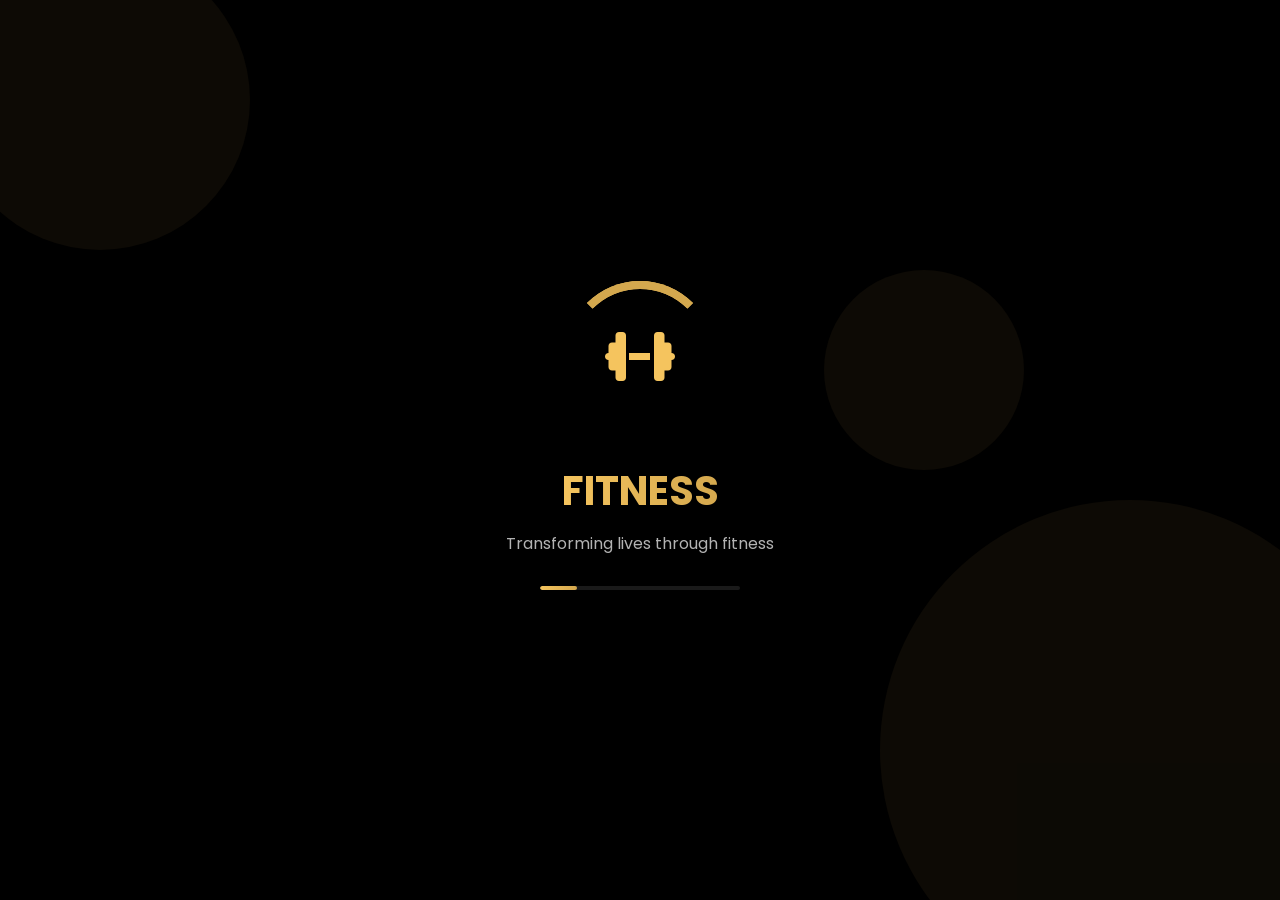
<file: index.html>
<!DOCTYPE html>
<html lang="en">
<head>
    <meta charset="UTF-8">
    <meta name="viewport" content="width=device-width, initial-scale=1.0">
    <meta name="theme-color" content="#F5C45E">
    <title>FITNESS | Loading</title>
    <link href="https://fonts.googleapis.com/css2?family=Poppins:wght@300;400;600;700&display=swap" rel="stylesheet">
    <link rel="stylesheet" href="https://cdnjs.cloudflare.com/ajax/libs/font-awesome/6.4.0/css/all.min.css">
    <style>
        :root {
            --primary: #F5C45E;
            --primary-dark: #d4a84e;
            --dark: #000000;
            --light: #ffffff;
        }
        
        * {
            margin: 0;
            padding: 0;
            box-sizing: border-box;
        }
        
        body {
            font-family: 'Poppins', sans-serif;
            background-color: var(--dark);
            color: var(--light);
            height: 100vh;
            overflow: hidden;
            display: flex;
            justify-content: center;
            align-items: center;
        }
        
        .splash-container {
            position: relative;
            width: 100%;
            height: 100%;
            display: flex;
            flex-direction: column;
            justify-content: center;
            align-items: center;
            text-align: center;
            z-index: 10;
        }
        
        .logo-animation {
            position: relative;
            width: 150px;
            height: 150px;
            margin-bottom: 30px;
        }
        
        .logo-circle {
            position: absolute;
            width: 100%;
            height: 100%;
            border-radius: 50%;
            border: 8px solid transparent;
            border-top-color: var(--primary);
            animation: spin 1.5s linear infinite;
        }
        
        .logo-circle:nth-child(2) {
            border-top-color: var(--primary-dark);
            animation-delay: 0.2s;
        }
        
        .logo-icon {
            position: absolute;
            top: 50%;
            left: 50%;
            transform: translate(-50%, -50%);
            font-size: 3.5rem;
            color: var(--primary);
            animation: pulse 2s ease-in-out infinite;
        }
        
        .splash-title {
            font-size: 2.5rem;
            font-weight: 700;
            margin-bottom: 10px;
            text-transform: uppercase;
            background: linear-gradient(to right, var(--primary), var(--primary-dark));
            -webkit-background-clip: text;
            -webkit-text-fill-color: transparent;
            opacity: 0;
            animation: fadeInUp 0.8s ease-out forwards;
            animation-delay: 0.5s;
        }
        
        .splash-subtitle {
            font-size: 1rem;
            color: rgba(255, 255, 255, 0.7);
            margin-bottom: 30px;
            opacity: 0;
            animation: fadeInUp 0.8s ease-out forwards;
            animation-delay: 0.7s;
        }
        
        .progress-container {
            width: 200px;
            height: 4px;
            background: rgba(255, 255, 255, 0.1);
            border-radius: 2px;
            overflow: hidden;
            margin-bottom: 30px;
            opacity: 0;
            animation: fadeIn 0.8s ease-out forwards;
            animation-delay: 0.9s;
        }
        
        .progress-bar {
            height: 100%;
            width: 0;
            background: linear-gradient(to right, var(--primary), var(--primary-dark));
            border-radius: 2px;
            transition: width 0.3s ease;
        }
        
        .animated-background {
            position: absolute;
            top: 0;
            left: 0;
            width: 100%;
            height: 100%;
            z-index: 1;
            overflow: hidden;
        }
        
        .bg-circle {
            position: absolute;
            border-radius: 50%;
            background: rgba(245, 196, 94, 0.05);
            animation: float 15s infinite linear;
        }
        
        .bg-circle:nth-child(1) {
            width: 300px;
            height: 300px;
            top: -50px;
            left: -50px;
            animation-delay: 0s;
            animation-duration: 20s;
        }
        
        .bg-circle:nth-child(2) {
            width: 500px;
            height: 500px;
            bottom: -100px;
            right: -100px;
            animation-delay: 2s;
            animation-duration: 25s;
        }
        
        .bg-circle:nth-child(3) {
            width: 200px;
            height: 200px;
            top: 30%;
            right: 20%;
            animation-delay: 4s;
            animation-duration: 15s;
        }
        
        @keyframes spin {
            0% { transform: rotate(0deg); }
            100% { transform: rotate(360deg); }
        }
        
        @keyframes pulse {
            0% { transform: translate(-50%, -50%) scale(1); }
            50% { transform: translate(-50%, -50%) scale(1.1); }
            100% { transform: translate(-50%, -50%) scale(1); }
        }
        
        @keyframes fadeInUp {
            0% { 
                opacity: 0;
                transform: translateY(20px);
            }
            100% { 
                opacity: 1;
                transform: translateY(0);
            }
        }
        
        @keyframes fadeIn {
            0% { opacity: 0; }
            100% { opacity: 1; }
        }
        
        @keyframes float {
            0% { transform: translateY(0) rotate(0deg); }
            50% { transform: translateY(-20px) rotate(180deg); }
            100% { transform: translateY(0) rotate(360deg); }
        }
    </style>
</head>
<body>
    <div class="animated-background">
        <div class="bg-circle"></div>
        <div class="bg-circle"></div>
        <div class="bg-circle"></div>
    </div>
    
    <div class="splash-container">
        <div class="logo-animation">
            <div class="logo-circle"></div>
            <div class="logo-circle"></div>
            <i class="fas fa-dumbbell logo-icon"></i>
        </div>
        
        <h1 class="splash-title">FITNESS</h1>
        <p class="splash-subtitle">Transforming lives through fitness</p>
        
        <div class="progress-container">
            <div class="progress-bar" id="progressBar"></div>
        </div>
    </div>

    <script>
        // Simulate loading progress
        const progressBar = document.getElementById('progressBar');
        let progress = 0;
        
        const loadingInterval = setInterval(() => {
            progress += Math.random() * 10;
            if (progress > 100) progress = 100;
            progressBar.style.width = `${progress}%`;
            
            if (progress >= 100) {
                clearInterval(loadingInterval);
                setTimeout(() => {
                    // Add exit animation
                    document.body.style.opacity = 0;
                    setTimeout(() => {
                        window.location.href = "fitpro.html"; // Redirect to main page
                    }, 500);
                }, 500);
            }
        }, 300);
        
        // Add vibration effect on touch
        document.addEventListener('click', () => {
            if ('vibrate' in navigator) {
                navigator.vibrate([50]);
            }
        });
    </script>
</body>
</html>
</file>
